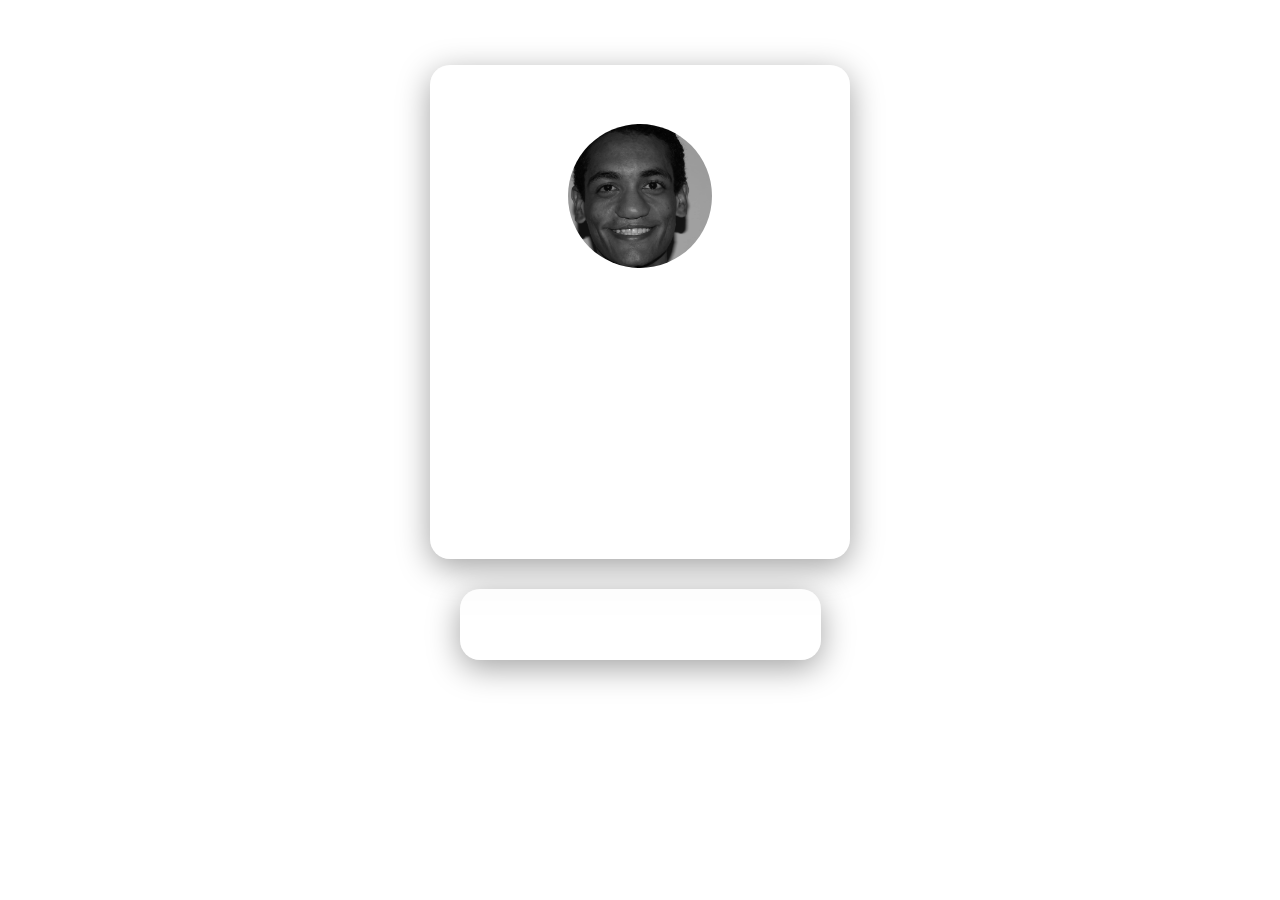
<file: index.html>
<!DOCTYPE html>
<html lang="pt-BR">
  <head>
    <meta charset="UTF-8">
    <meta name="viewport" content="width=device-width, initial-scale=1.0">
    <title>Portfólio de Rafael Dias Campos</title>

    <meta name="google-site-verification" content="KO3raO3kOPHwpwC8L5oBLhwmy2xzxwGu4Flp0idFezY" />
    <meta name="description" content="Portfólio de Rafael Dias Campos, projetos de tecnologia e visualização de dados." />
    <meta name="author" content="Rafael Dias Campos" />
    <meta name="robots" content="index, follow, max-snippet:-1, max-image-preview:large, max-video-preview:-1" />
    <meta name="theme-color" content="#2b3a4a">
    <meta name="apple-mobile-web-app-capable" content="yes">
    <meta name="apple-mobile-web-app-title" content="Portfólio" />
    <meta name="apple-mobile-web-app-status-bar-style" content="black-translucent">

    <link rel="canonical" href="https://rafael-diascampos.github.io/" />    
    <link rel="manifest" href="/assets/site.webmanifest" />
    <link rel="icon" href="/assets/favicon.ico" sizes="any" type="image/x-icon" />    
    <link rel="icon" type="image/png" sizes="96x96" href="/assets/favicon-96x96.png" />
    <link rel="icon" type="image/png" sizes="32x32" href="/assets/favicon-32x32.png" />
    <link rel="icon" type="image/png" sizes="16x16" href="/assets/favicon-16x16.png" />
    <link rel="icon" type="image/svg+xml" href="/assets/favicon.svg" />
    <link rel="apple-touch-icon" sizes="180x180" href="/assets/apple-touch-icon.png" />

    <!-- ===================== tags de geolocalização - ignoradas hoje em dia pelos motores de busca =====================
    <meta name="geo.region" content="BR-MG" />
    <meta name="geo.placename" content="Uberaba" />
    <meta name="geo.position" content="-19.754706320309133, -47.931192931091935" /> =================================================================-->
    <!-- ===================== tag do googleboot >> só faria sentido ter essa tag específica se a instrução para os demais robôs fosse diferente. Ex: robot no follow, googleboot follow =====================
    <meta name="googlebot" content="index, follow, max-snippet:-1, max-image-preview:large, max-video-preview:-1" /> -->

    <link rel="preconnect" href="https://fonts.googleapis.com" />
    <link rel="preconnect" href="https://fonts.gstatic.com" crossorigin />
    <link href="https://fonts.googleapis.com/css2?family=Poppins:wght@300;400;600&display=swap" rel="stylesheet" />



    <meta property="og:title" content="Portfólio de Rafael Dias Campos" />
    <meta property="og:description" content="Portfólio de projetos de tecnologia e visualização de dados." />
    <meta property="og:url" content="https://rafael-diascampos.github.io/" />
    <meta property="og:site_name" content="Portfólio de Rafael Dias Campos" />
    <meta property="og:image" content="https://rafael-diascampos.github.io/assets/foto_rafael.webp" />
    <meta property="og:image:alt" content="Foto de perfil de Rafael Dias Campos" />
    <meta property="og:image:type" content="image/webp" />
    <meta property="og:type" content="website" />
    <meta property="og:locale" content="pt-br" />
    <!-- <meta property="og:locale:alternate" content="en-us" /> se tiver versão em inglês do site -->

    <meta name="twitter:card" content="summary_large_image" />
    <meta name="twitter:title" content="Portfólio de Rafael Dias Campos" />
    <meta name="twitter:image" content="https://rafael-diascampos.github.io/assets/foto_rafael.webp" />
    <meta name="twitter:image:alt" content="Foto de perfil de Rafael Dias Campos" />
    <meta name="twitter:site" content="@rafal_campos" />
    <meta name="twitter:creator" content="@rafal_campos" />

<!-- 
    <link rel="alternate" href="https://www.machinelearningworkshop.com/fr/" hreflang="fr-FR" />
    <link rel="alternate" href="https://www.machinelearningworkshop.com/pt/" hreflang="pt-BR" />
-->

    <link rel="stylesheet" href="/style.css" />
  </head>

  <body class="index-body">
    <div class="main-container">
      <div class="profile-card">
        <img
          src="/assets/foto_rafael.webp"
          alt="Foto de perfil de Rafael Dias Campos"
          class="profile-pic" />

        <h1>Rafael Dias Campos</h1>
        <p class="title">
          Diretor da
          <a
            href="https://editora.uftm.edu.br/index.php/new"
            target="_blank"
            class="link-main"
            >Editora UFTM</a>
          <br />
          Historiador
        </p>

        <div class="social-links">
          <a href="https://orcid.org/0000-0001-7750-0757" target="_blank" >Orcid</a>
          <a href="http://lattes.cnpq.br/1878238005218155" target="_blank" >Lattes</a>
          <a href="https://github.com/rafael-diascampos" target="_blank" >GitHub</a>
          <br />
          rafael.campos@uftm.edu.br
        </div>
      </div>

      <div class="nav-card">
        <a href="/EditoraUFTM/">Editora UFTM</a>
        <a href="/PPGEducação/">PPG Educação</a>
      </div>
    </div>
  </body>
</html>
</file>
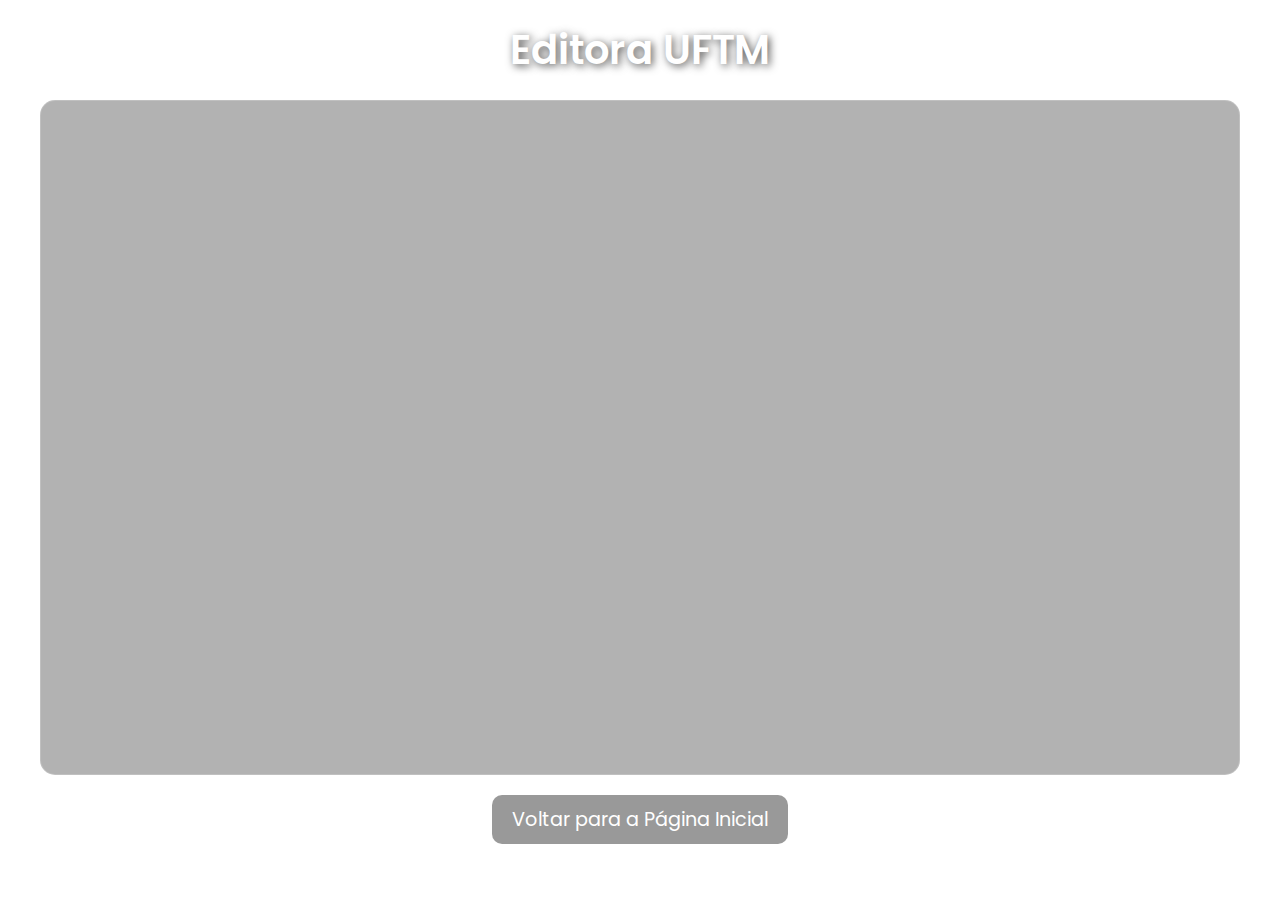
<file: EditoraUFTM/index.html>
<!DOCTYPE html>
<html lang="pt-br">
<head>
    <meta charset="UTF-8">
    <meta name="viewport" content="width=device-width, initial-scale=1.0">
    <title>Editora UFTM</title>
    <link rel="preconnect" href="https://fonts.googleapis.com">
    <link rel="preconnect" href="https://fonts.gstatic.com" crossorigin>
    <link href="https://fonts.googleapis.com/css2?family=Poppins:wght@300;400;600&display=swap" rel="stylesheet">
    <style>
        * { margin: 0; padding: 0; box-sizing: border-box; }
        body {
            font-family: 'Poppins', sans-serif;
            min-height: 100vh;
            background-image: url('https://images.unsplash.com/photo-1557683316-973673baf926?q=80&w=2029&auto=format&fit=crop');
            background-size: cover;
            background-position: center;
            padding: 20px;
        }
        .container {
            display: flex;
            flex-direction: column;
            align-items: center;
            gap: 20px;
        }
        h1 {
            color: white;
            font-size: 2.5rem;
            font-weight: 600;
            text-align: center;
            text-shadow: 2px 2px 8px rgba(0, 0, 0, 0.7);
        }
        .dashboard-card {
            width: 100%;
            max-width: 1200px;
            height: 75vh; 
            padding: 20px;
            background: rgba(0, 0, 0, 0.3);
            backdrop-filter: blur(10px);
            -webkit-backdrop-filter: blur(10px);
            border-radius: 15px;
            border: 1px solid rgba(255, 255, 255, 0.18);
        }
        iframe {
            width: 100%;
            height: 100%;
            border: none;
            border-radius: 5px;
        }
        .back-link {
            color: white;
            text-decoration: none;
            font-size: 1.2rem;
            background: rgba(0, 0, 0, 0.4);
            padding: 10px 20px;
            border-radius: 10px;
            transition: background 0.3s;
        }
        .back-link:hover {
            background: rgba(0, 0, 0, 0.6);
        }
    </style>
</head>
<body>
    <div class="container">

        <h1>Editora UFTM</h1>

        <div class="dashboard-card">
            <iframe title="EdUFTM em Numeros" src="https://app.powerbi.com/view?r=eyJrIjoiZmU0N2YwMGItZjJjZC00NzRmLThhNjQtNDZkMjcxM2MwYTY1IiwidCI6IjY3ZTU5MmYxLTk2ODEtNDI5YS1iYWE5LTk1MDhmZGZkNzc4MCJ9" frameborder="0" allowFullScreen="true"></iframe>
        </div>
        <a href="/" class="back-link">Voltar para a Página Inicial</a>
    </div>
</body>
</html>
</file>
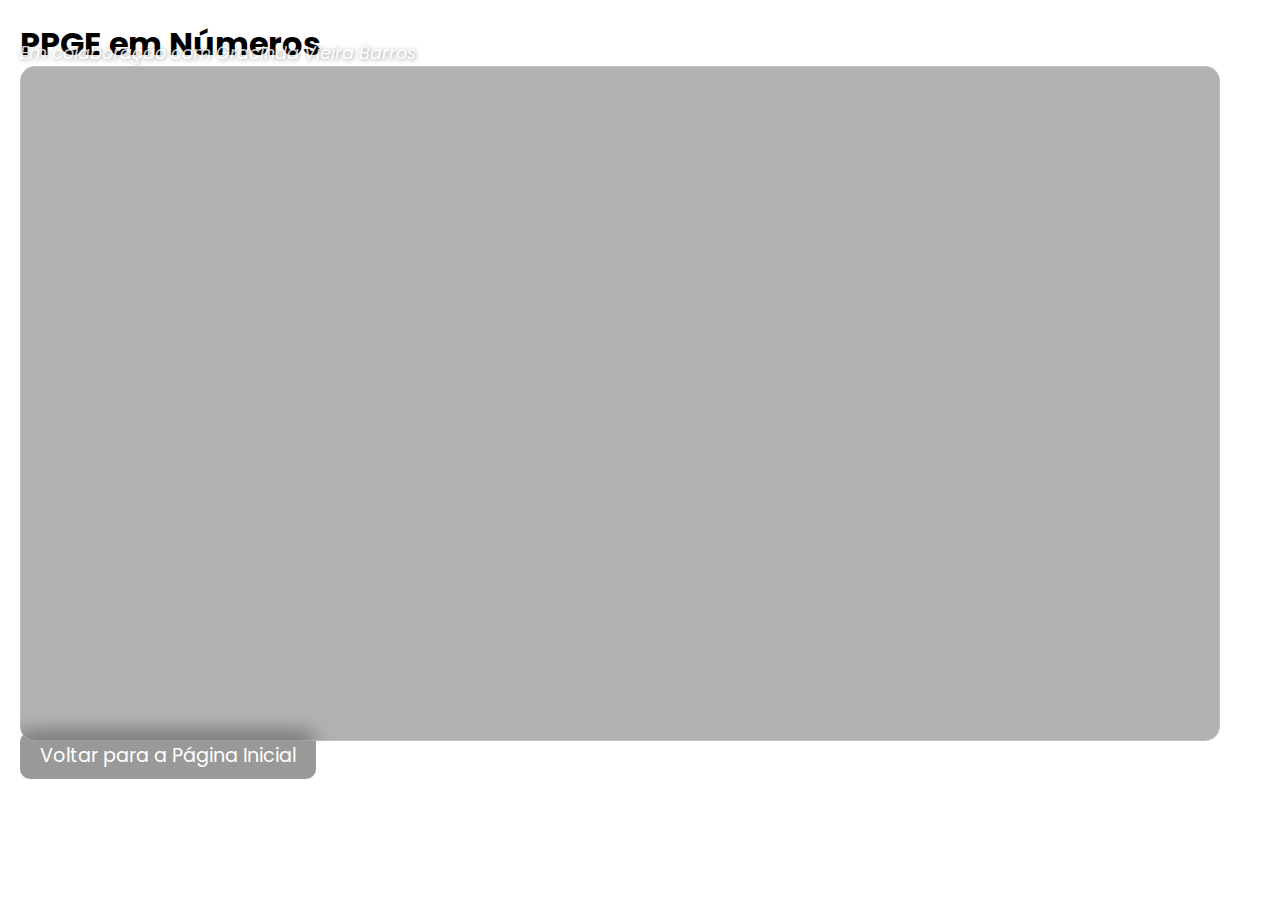
<file: PPGEducação/index.html>
<!DOCTYPE html>
<html lang="pt-br">
<head>
    <meta charset="UTF-8">
    <meta name="viewport" content="width=device-width, initial-scale=1.0">
    <title>PPGE em Números</title>
    <link rel="preconnect" href="https://fonts.googleapis.com">
    <link rel="preconnect" href="https://fonts.gstatic.com" crossorigin>
    <link href="https://fonts.googleapis.com/css2?family=Poppins:wght@300;400;600&display=swap" rel="stylesheet">
    <link rel="stylesheet" href="/style.css">
</head>
<body>
    <div class="container">
        <h1>PPGE em Números</h1>
        <p class="credit">Em colaboração com Gracinda Vieira Barros</p>
        <div class="dashboard-card">
            <iframe title="PPGE em Numeros" src="https://app.powerbi.com/view?r=eyJrIjoiMDkxNWU2N2MtMzQxZC00NjZiLWI3Y2ItMzE0MzhkMzIzYmFjIiwidCI6IjY3ZTU5MmYxLTk2ODEtNDI5YS1iYWE5LTk1MDhmZGZkNzc4MCJ9" frameborder="0" allowFullScreen="true"></iframe>
        </div>
        <a href="/" class="back-link">Voltar para a Página Inicial</a>
    </div>
</body>
</html>
</file>
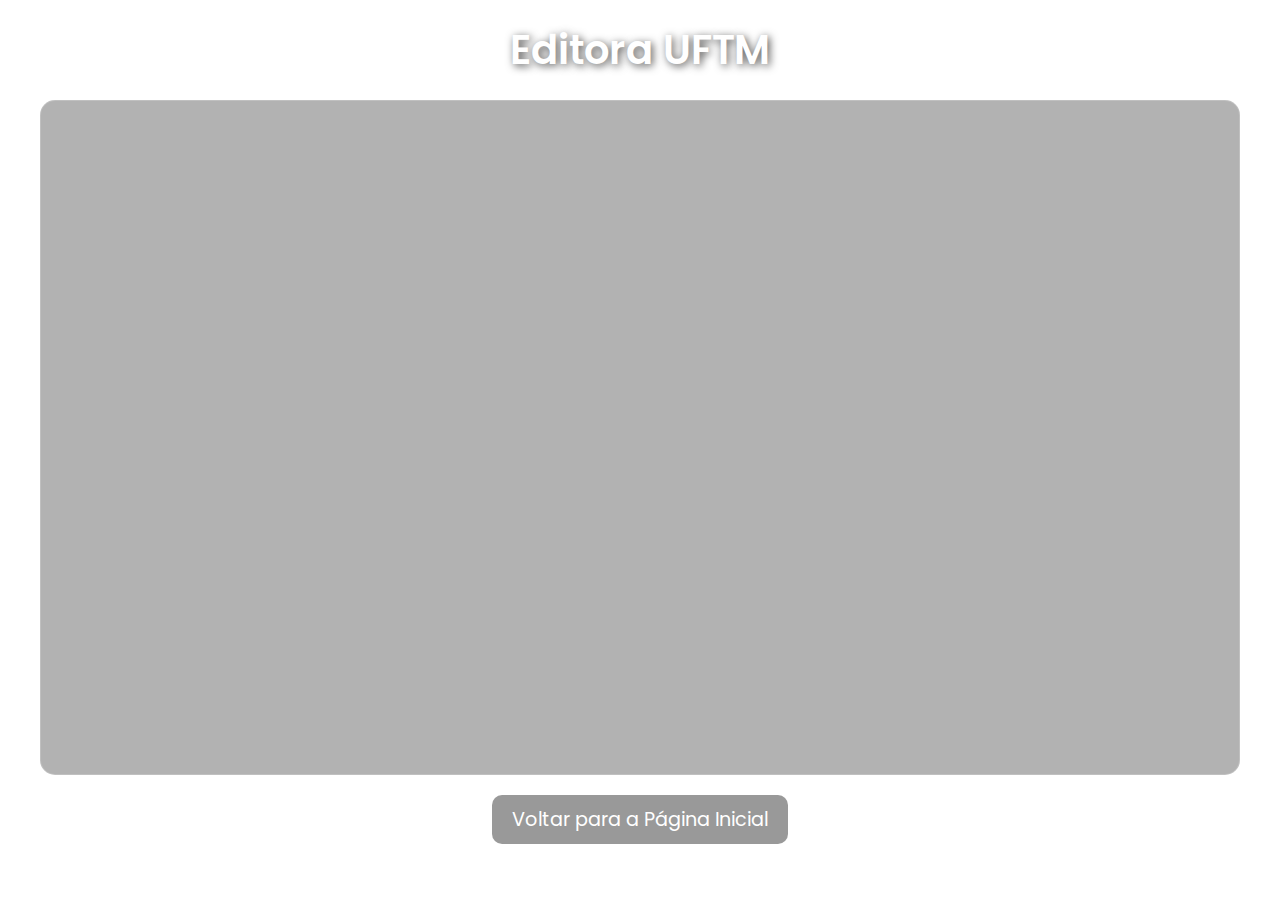
<file: EditoraUFTM.html>
<!DOCTYPE html>
<html lang="pt-br">
<head>
    <meta charset="UTF-8">
    <meta name="viewport" content="width=device-width, initial-scale=1.0">
    <title>Editora UFTM</title>
    <link rel="preconnect" href="https://fonts.googleapis.com">
    <link rel="preconnect" href="https://fonts.gstatic.com" crossorigin>
    <link href="https://fonts.googleapis.com/css2?family=Poppins:wght@300;400;600&display=swap" rel="stylesheet">
    <style>
        * { margin: 0; padding: 0; box-sizing: border-box; }
        body {
            font-family: 'Poppins', sans-serif;
            min-height: 100vh;
            background-image: url('https://images.unsplash.com/photo-1557683316-973673baf926?q=80&w=2029&auto=format&fit=crop');
            background-size: cover;
            background-position: center;
            padding: 20px;
        }
        .container {
            display: flex;
            flex-direction: column;
            align-items: center;
            gap: 20px;
        }
        h1 {
            color: white;
            font-size: 2.5rem;
            font-weight: 600;
            text-align: center;
            text-shadow: 2px 2px 8px rgba(0, 0, 0, 0.7);
        }
        .dashboard-card {
            width: 100%;
            max-width: 1200px;
            height: 75vh; 
            padding: 20px;
            background: rgba(0, 0, 0, 0.3);
            backdrop-filter: blur(10px);
            -webkit-backdrop-filter: blur(10px);
            border-radius: 15px;
            border: 1px solid rgba(255, 255, 255, 0.18);
        }
        iframe {
            width: 100%;
            height: 100%;
            border: none;
            border-radius: 5px;
        }
        .back-link {
            color: white;
            text-decoration: none;
            font-size: 1.2rem;
            background: rgba(0, 0, 0, 0.4);
            padding: 10px 20px;
            border-radius: 10px;
            transition: background 0.3s;
        }
        .back-link:hover {
            background: rgba(0, 0, 0, 0.6);
        }
    </style>
</head>
<body>
    <div class="container">

        <h1>Editora UFTM</h1>

        <div class="dashboard-card">
            <iframe title="EdUFTM em Numeros" src="https://app.powerbi.com/view?r=eyJrIjoiZmU0N2YwMGItZjJjZC00NzRmLThhNjQtNDZkMjcxM2MwYTY1IiwidCI6IjY3ZTU5MmYxLTk2ODEtNDI5YS1iYWE5LTk1MDhmZGZkNzc4MCJ9" frameborder="0" allowFullScreen="true"></iframe>
        </div>
        <a href="index.html" class="back-link">Voltar para a Página Inicial</a>
    </div>
</body>
</html>
</file>
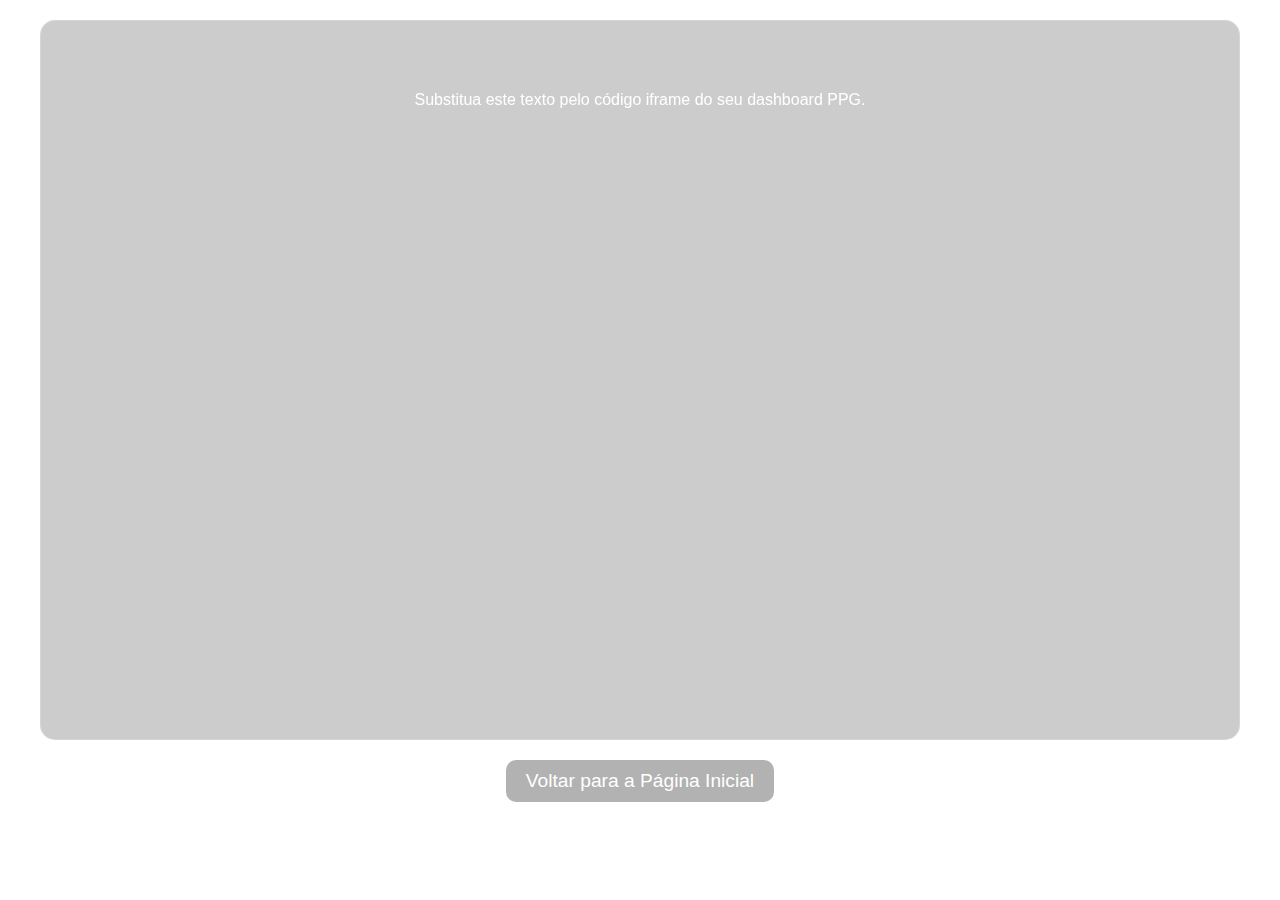
<file: PPG Educação.html>
<!DOCTYPE html>
<html lang="pt-br">
<head>
    <meta charset="UTF-8">
    <meta name="viewport" content="width=device-width, initial-scale=1.0">
    <title>Dashboard PPG</title>
    <style>
        * { margin: 0; padding: 0; box-sizing: border-box; }
        body {
            font-family: 'Poppins', sans-serif;
            min-height: 100vh;
            background-image: url('https://images.unsplash.com/photo-1557683316-973673baf926?q=80&w=2029&auto=format&fit=crop');
            background-size: cover;
            background-position: center;
            padding: 20px;
        }
        .container {
            display: flex;
            flex-direction: column;
            align-items: center;
            gap: 20px;
        }
        .dashboard-card {
            width: 100%;
            max-width: 1200px;
            height: 80vh; /* Altura de 80% da tela */
            padding: 20px;
            background: rgba(0, 0, 0, 0.2);
            backdrop-filter: blur(10px);
            -webkit-backdrop-filter: blur(10px);
            border-radius: 15px;
            border: 1px solid rgba(255, 255, 255, 0.18);
        }
        iframe {
            width: 100%;
            height: 100%;
            border: none;
        }
        .back-link {
            color: white;
            text-decoration: none;
            font-size: 1.2rem;
            background: rgba(0, 0, 0, 0.3);
            padding: 10px 20px;
            border-radius: 10px;
        }
    </style>
</head>
<body>
    <div class="container">
        <div class="dashboard-card">
            <p style="color:white; text-align:center; padding-top: 50px;">Substitua este texto pelo código iframe do seu dashboard PPG.</p>
            
        </div>
        <a href="index.html" class="back-link">Voltar para a Página Inicial</a>
    </div>
</body>
</html>
</file>
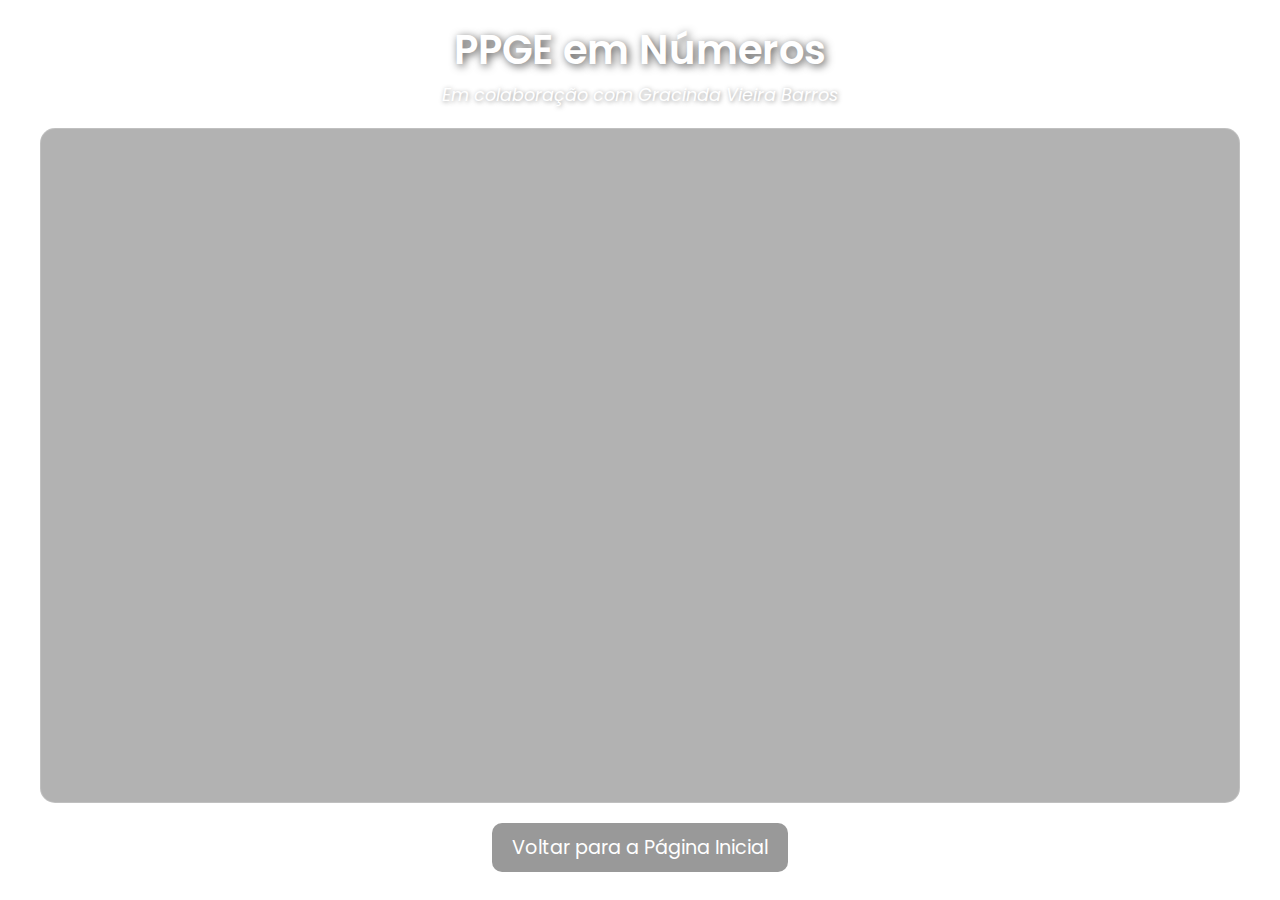
<file: PPGEducação.html>
<!DOCTYPE html>
<html lang="pt-br">
<head>
    <meta charset="UTF-8">
    <meta name="viewport" content="width=device-width, initial-scale=1.0">
    <title>PPGE em Números</title>
    <link rel="preconnect" href="https://fonts.googleapis.com">
    <link rel="preconnect" href="https://fonts.gstatic.com" crossorigin>
    <link href="https://fonts.googleapis.com/css2?family=Poppins:wght@300;400;600&display=swap" rel="stylesheet">
    <style>
        * { margin: 0; padding: 0; box-sizing: border-box; }
        body {
            font-family: 'Poppins', sans-serif;
            min-height: 100vh;
            background-image: url('https://images.unsplash.com/photo-1557683316-973673baf926?q=80&w=2029&auto=format&fit=crop');
            background-size: cover;
            background-position: center;
            padding: 20px;
        }
        .container {
            display: flex;
            flex-direction: column;
            align-items: center;
            gap: 20px;
        }

        /* 1. ESTILO PARA O NOVO TÍTULO */
        h1 {
            color: white;
            font-size: 2.5rem;
            font-weight: 600;
            text-align: center;
            /* Sombra para dar legibilidade e um efeito de profundidade */
            text-shadow: 2px 2px 8px rgba(0, 0, 0, 0.7);
        }
        
        .credit {
            color: white;
            font-style: italic;opacity: 0.8;
            font-size: 1.1rem;
            margin-top: -18px; /* Reduz o espaço com o título de cima */
            text-shadow: 1px 1px 4px rgba(0, 0, 0, 0.5);
        }
        
        .dashboard-card {
            width: 100%;
            max-width: 1200px;
            /* 2. ALTURA DO CARD AJUSTADA PARA DAR ESPAÇO AO TÍTULO */
            height: 75vh; 
            padding: 20px;
            background: rgba(0, 0, 0, 0.3);
            backdrop-filter: blur(10px);
            -webkit-backdrop-filter: blur(10px);
            border-radius: 15px;
            border: 1px solid rgba(255, 255, 255, 0.18);
        }
        iframe {
            width: 100%;
            height: 100%;
            border: none;
            border-radius: 5px;
        }
        .back-link {
            color: white;
            text-decoration: none;
            font-size: 1.2rem;
            background: rgba(0, 0, 0, 0.4);
            padding: 10px 20px;
            border-radius: 10px;
            transition: background 0.3s;
        }
        .back-link:hover {
            background: rgba(0, 0, 0, 0.6);
        }
    </style>
</head>
<body>
    <div class="container">
        <h1>PPGE em Números</h1>
        <p class="credit">Em colaboração com Gracinda Vieira Barros</p>
        <div class="dashboard-card">
            <iframe title="PPGE em Numeros" src="https://app.powerbi.com/view?r=eyJrIjoiMDkxNWU2N2MtMzQxZC00NjZiLWI3Y2ItMzE0MzhkMzIzYmFjIiwidCI6IjY3ZTU5MmYxLTk2ODEtNDI5YS1iYWE5LTk1MDhmZGZkNzc4MCJ9" frameborder="0" allowFullScreen="true"></iframe>
        </div>
        <a href="index.html" class="back-link">Voltar para a Página Inicial</a>
    </div>
</body>
</html>
</file>
<file: style.css>
/* ============================================== */
/* ESTILOS GERAIS (Para todas as páginas) */
/* ============================================== */
* { 
    margin: 0; 
    padding: 0; 
    box-sizing: border-box; 
}

body {
    font-family: 'Poppins', sans-serif;
    min-height: 100vh;
    background-image: url('https://images.unsplash.com/photo-1557683316-973673baf926?q=80&w=2029&auto=format&fit=crop');
    background-size: cover;
    background-position: center;
    padding: 20px;
}

/* ============================================== */
/* ESTILOS DA PÁGINA INICIAL (index.html) */
/* ============================================== */
.main-container {
    display: flex;
    justify-content: center;
    align-items: center;
    flex-direction: column;
    gap: 30px;
    width: 100%;
    height: 100%;
    margin-top: 5vh;
}

.profile-card {
    width: 100%;
    max-width: 420px;
    padding: 55px 40px;
    text-align: center;
    color: white;
    background: rgba(255, 255, 255, 0.1);
    box-shadow: 0 8px 32px 0 rgba(0, 0, 0, 0.37);
    backdrop-filter: blur(15px);
    -webkit-backdrop-filter: blur(15px);
    border-radius: 20px;
    border: 1px solid rgba(255, 255, 255, 0.2);
}

.profile-pic {
    width: 150px;
    height: 150px;
    border-radius: 50%;
    border: 3px solid rgba(255, 255, 255, 0.5);
    margin-bottom: 20px;
    object-fit: cover;
}

.profile-card h1 {
    font-size: 2rem;
    font-weight: 600;
}

.title {
    font-size: 1.1rem;
    font-weight: 300;
    margin-bottom: 45px;
}

/* REGRA PARA OS LINKS DAS REDES SOCIAIS */
.social-links a {
    color: white;
    text-decoration: none;
    margin: 0 10px;
    font-size: 1.5rem;
}
.social-links a:hover {
    opacity: 0.7;
}

/* REGRA PARA O LINK DA EDITORA */
.link-main {
    color: white;
    text-decoration: none;
    font-weight: 300;
}
.link-main:hover {
    opacity: 0.7;
}

.nav-card {
    display: flex;
    gap: 20px;
    padding: 20px 40px;
    background: rgba(255, 255, 255, 0.1);
    box-shadow: 0 8px 32px 0 rgba(0, 0, 0, 0.37);
    backdrop-filter: blur(15px);
    -webkit-backdrop-filter: blur(15px);
    border-radius: 20px;
    border: 1px solid rgba(255, 255, 255, 0.2);
}

.nav-card a {
    color: white;
    text-decoration: none;
    font-size: 1.2rem;
    font-weight: 400;
    transition: transform 0.2s;
}
.nav-card a:hover {
    transform: scale(1.1);
}

/* ============================================== */
/* ESTILOS DAS SUBPÁGINAS (Dashboards) */
/* ============================================== */
.subpage-container {
    display: flex;
    flex-direction: column;
    align-items: center;
    gap: 20px;
    width: 100%;
}

.subpage-container h1 {
    color: white;
    font-size: 2.5rem;
    font-weight: 600;
    text-align: center;
    text-shadow: 2px 2px 8px rgba(0, 0, 0, 0.7);
}

.credit {
    color: white;
    font-style: italic;
    opacity: 0.8;
    font-size: 1.1rem;
    margin-top: -28px;
    text-shadow: 1px 1px 4px rgba(0, 0, 0, 0.5);
}

.dashboard-card {
    width: 100%;
    max-width: 1200px;
    height: 75vh; 
    padding: 20px;
    background: rgba(0, 0, 0, 0.3);
    backdrop-filter: blur(10px);
    -webkit-backdrop-filter: blur(10px);
    border-radius: 15px;
    border: 1px solid rgba(255, 255, 255, 0.18);
}

iframe {
    width: 100%;
    height: 100%;
    border: none;
    border-radius: 5px;
}

.back-link {
    color: white;
    text-decoration: none;
    font-size: 1.2rem;
    background: rgba(0, 0, 0, 0.4);
    padding: 10px 20px;
    border-radius: 10px;
    transition: background 0.3s;
}
.back-link:hover {
    background: rgba(0, 0, 0, 0.6);
}
</file>
